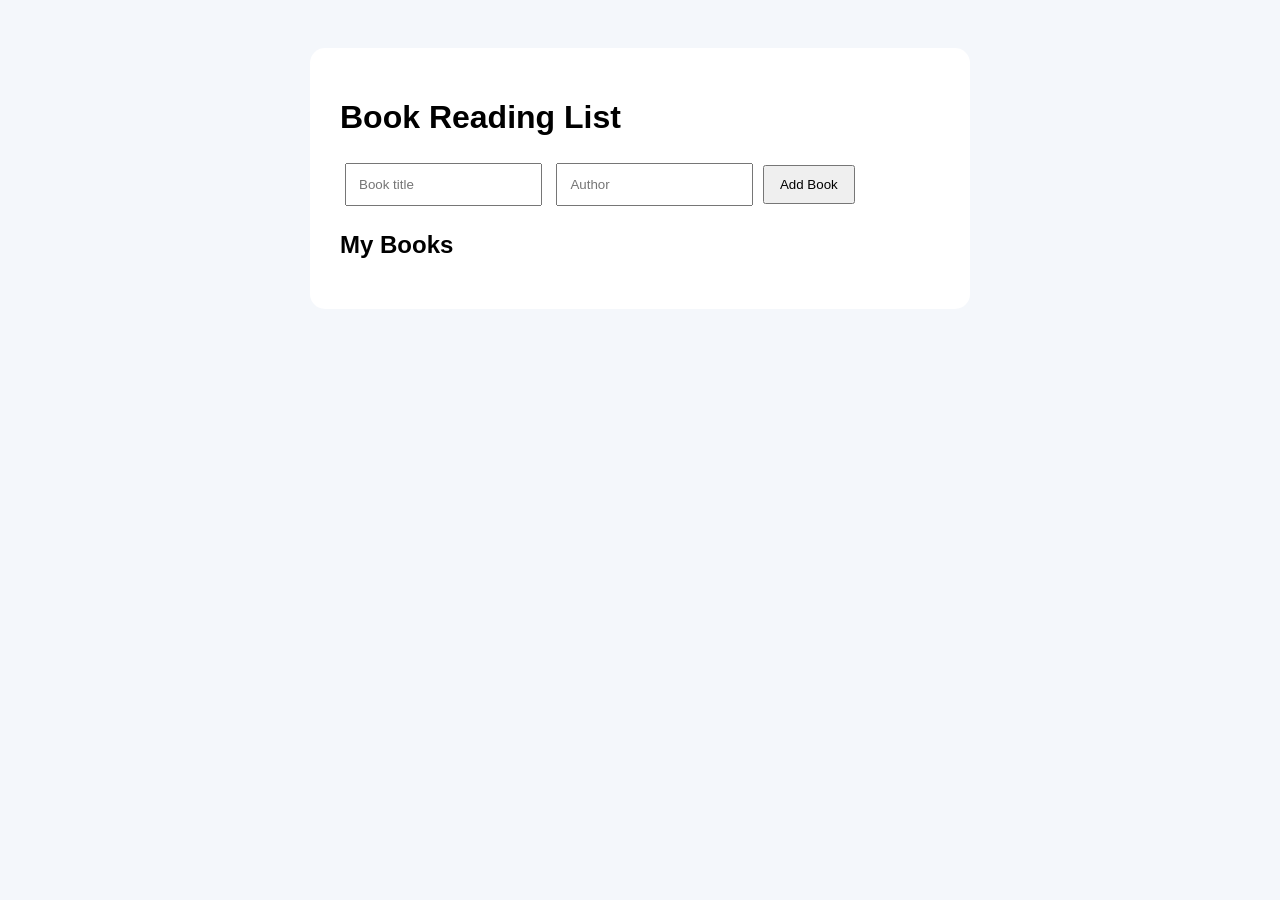
<file: book-reading-list/index.html>
<!DOCTYPE html>
<html>
<head>
    <title>Book Reading List</title>
    <link rel="stylesheet" href="style.css">
</head>

<body>

<div class="container">

    <h1>Book Reading List</h1>

    <input id="bookTitle" placeholder="Book title">

    <input id="author" placeholder="Author">

    <button onclick="addBook()">Add Book</button>

    <h2>My Books</h2>

    <ul id="bookList"></ul>

</div>

<script src="script.js"></script>

</body>
</html>
</file>
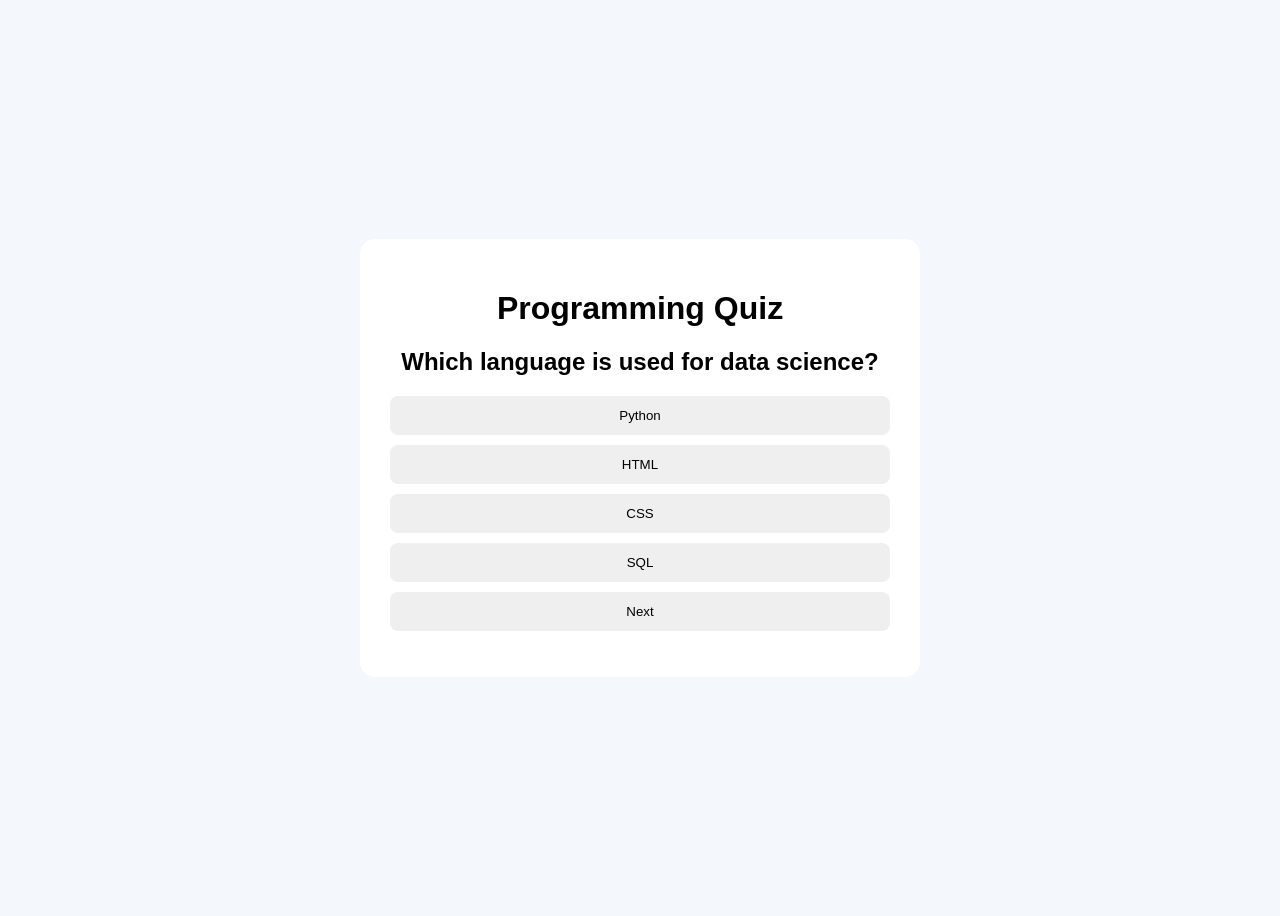
<file: Quiz/index.html>
<!DOCTYPE html>
<html>
<head>
    <title>Programming Quiz</title>
    <link rel="stylesheet" href="style.css">
</head>

<body>

<div class="quiz-container">
    <h1>Programming Quiz</h1>

    <h2 id="question">Question</h2>

    <div id="options"></div>

    <button onclick="nextQuestion()">Next</button>

    <p id="score"></p>
</div>

<script src="script.js"></script>

</body>
</html>
</file>
<file: book-reading-list/style.css>
body {
    font-family: Arial, sans-serif;
    background: #f4f7fb;
    padding: 40px;
}

.container {
    max-width: 600px;
    margin: auto;
    background: white;
    padding: 30px;
    border-radius: 15px;
}

input {
    padding: 12px;
    margin: 5px;
}

button {
    padding: 10px 15px;
    cursor: pointer;
}
</file>
<file: Quiz/style.css>
body {
    font-family: Arial, sans-serif;
    background: #f4f7fb;
    display: flex;
    justify-content: center;
    align-items: center;
    min-height: 100vh;
}

.quiz-container {
    background: white;
    padding: 30px;
    border-radius: 15px;
    width: 500px;
    text-align: center;
}

button {
    display: block;
    width: 100%;
    padding: 12px;
    margin: 10px 0;
    cursor: pointer;
    border: none;
    border-radius: 8px;
}
</file>
